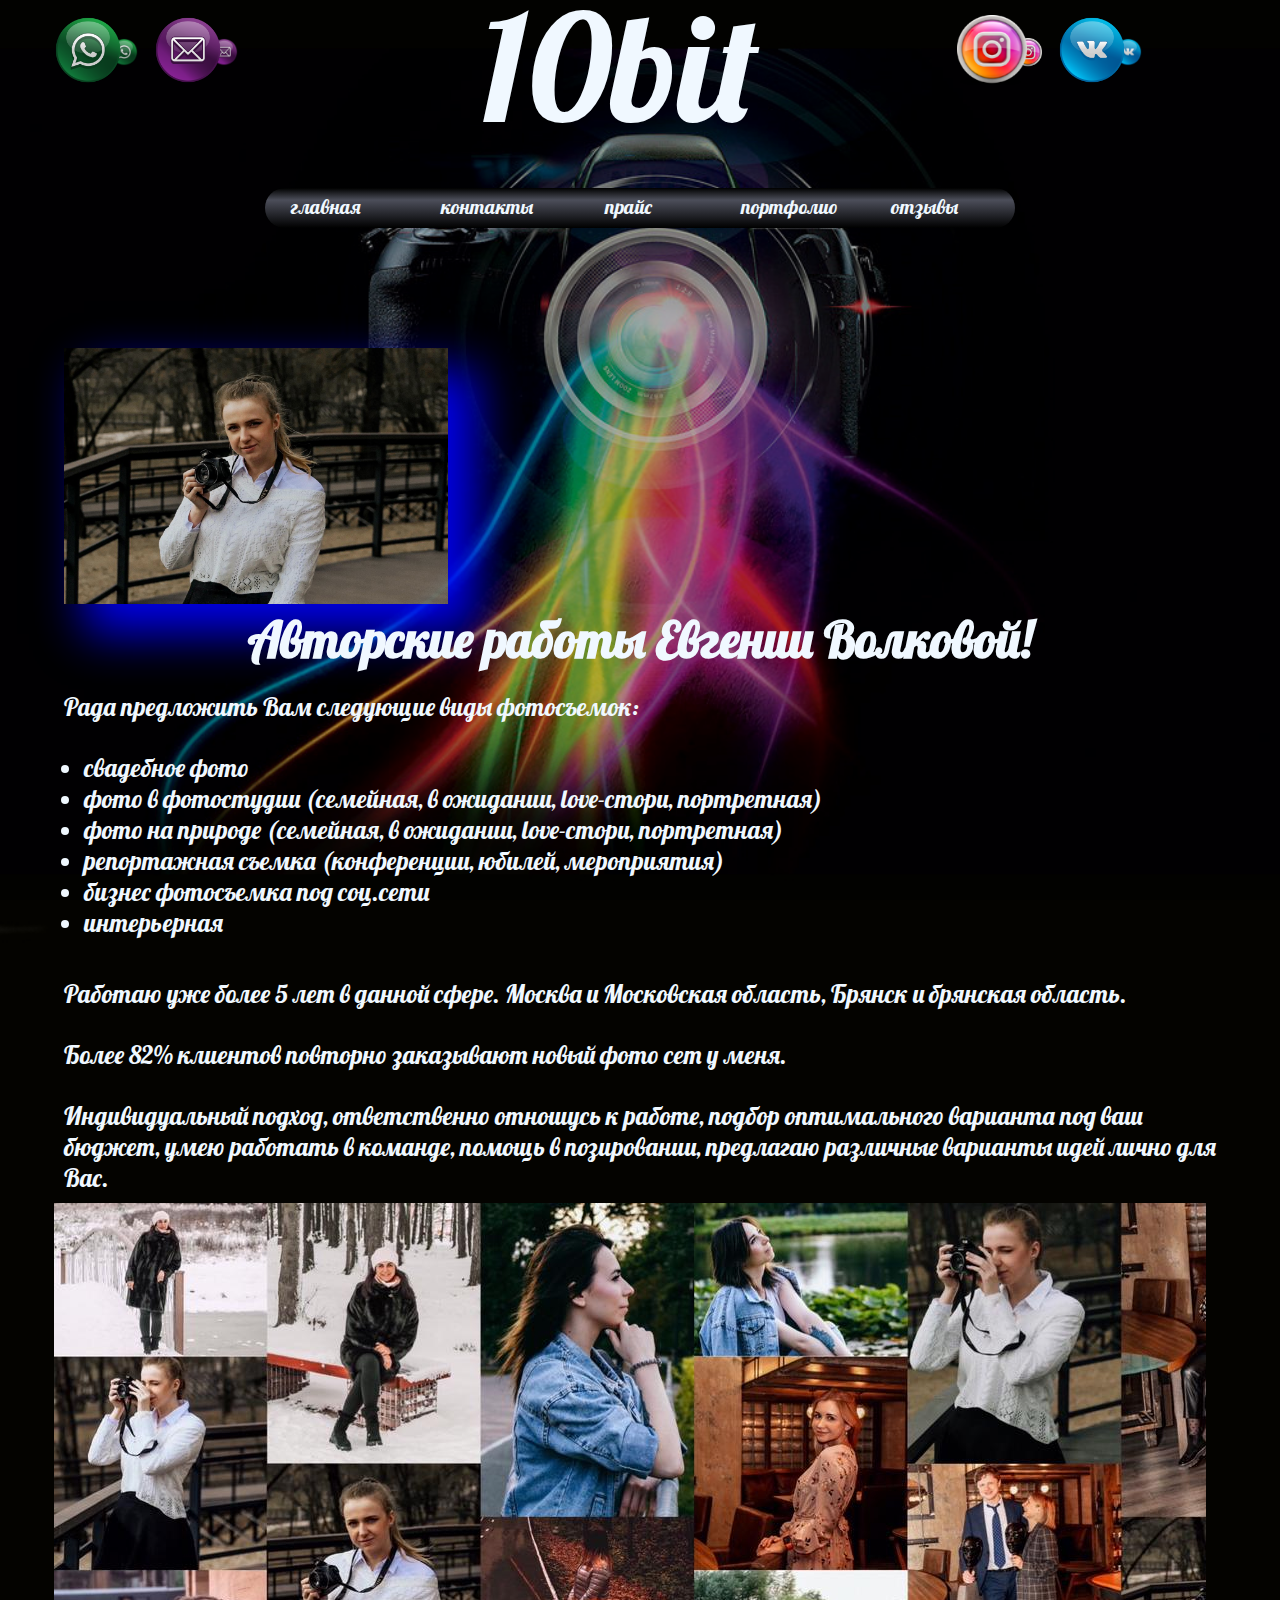
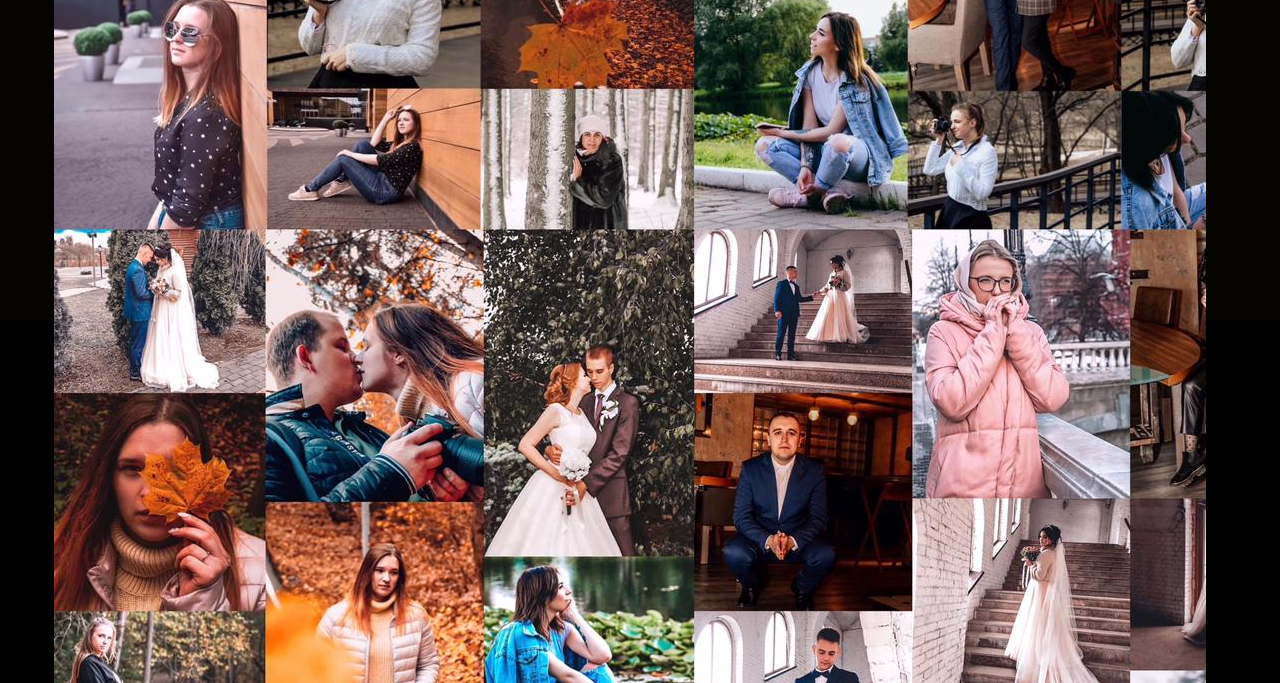
<file: index.html>
<!DOCTYPE html>
<html lang="ru">
<head>
  <title>Студия Евгении Волковой</title>
  <meta charset="utf-8">
  <link rel="stylesheet" type="text/css" href="css/style.css">
   <link rel="stylesheet" type="text/css" href="css/style_tab.css">  
    <link rel="stylesheet" media="all and (orientation:portrait)" href="css/portrait.css">

</head>
<body>
   <header class="header">
     <div class="wal">
   <div class="mes" id="con1"><a href="https://wa.me/79955089203"   title="Буду рада увидеть ваше сообщение в WhatApp"><img src="svg/Whatsapp-Icon_33936.png"/></a></div>
     <div class="mes" id="con2" ><a href="mailto:Eva.evgesha.antonova@mail.ru" ><img src="svg/Email-Icon_33999.png"> </a> </div>
     <div class="mes" id="con3" ><a href="https://www.instagram.com/volkova.ye/" ><img src="svg/instagram_ig_logo_icon_181651.png"> </a> </div>       
      <div class="mes" id="con4" ><a href="https://vk.com/id342023307" ><img src="svg/VK-Icon_33969.png"> </a> </div>       
             
       
       
     </div>
       
       <div class="title">10bit</div>
    <nav class="menu">
       <ul class="menu-list">
        <li class="menu-item"><a href="index.html">главная</a></li>
        <li class="menu-item"><a href="cont.html">контакты</a></li>
        <li class="menu-item"><a href="price.html">прайс</a></li>  
        <li class="menu-item"><a href="foto.html">портфолио</a></li>
        <li class="menu-item"><a href="reviews.html">отзывы</a></li> 
      </ul>
    </nav>
    </header> 
  
  <header class="all" id="shir">
  <div class="foto"><img src="price_img/img_title.jpeg">  </div>
    <div class="priv_all">
    <div class="priv">
      <main>
      <h1>Авторские работы Евгении Волковой!</h1>

      <p>Рада предложить Вам следующие виды фотосъемок:</p>
<ol class="list">
<li>свадебное фото</li>
<li>фото в фотостудии (семейная, в ожидании, love-стори, портретная)</li>
<li>фото на природе (семейная, в ожидании, love-стори, портретная)</li>
<li>репортажная съемка (конференции, юбилей, мероприятия)</li>
<li>бизнес фотосъемка под соц.сети</li>
<li>интерьерная</li>
</ol>
      <p>Работаю уже более 5 лет в данной сфере. Москва и Московская область, Брянск и брянская область.</p>
      <p>Более 82% клиентов повторно заказывают новый фото сет у меня.</p>

      <p>Индивидуальный подход, ответственно отношусь к работе, подбор оптимального варианта под ваш бюджет, умею работать в команде, помощь в позировании, предлагаю различные варианты идей лично для Вас.</p>
      </main>
    </div>
   </div>
<div class="collag">
    </div>
  
  
  
  
  
  
  </header>
    
    
    </body>
</html>
</file>
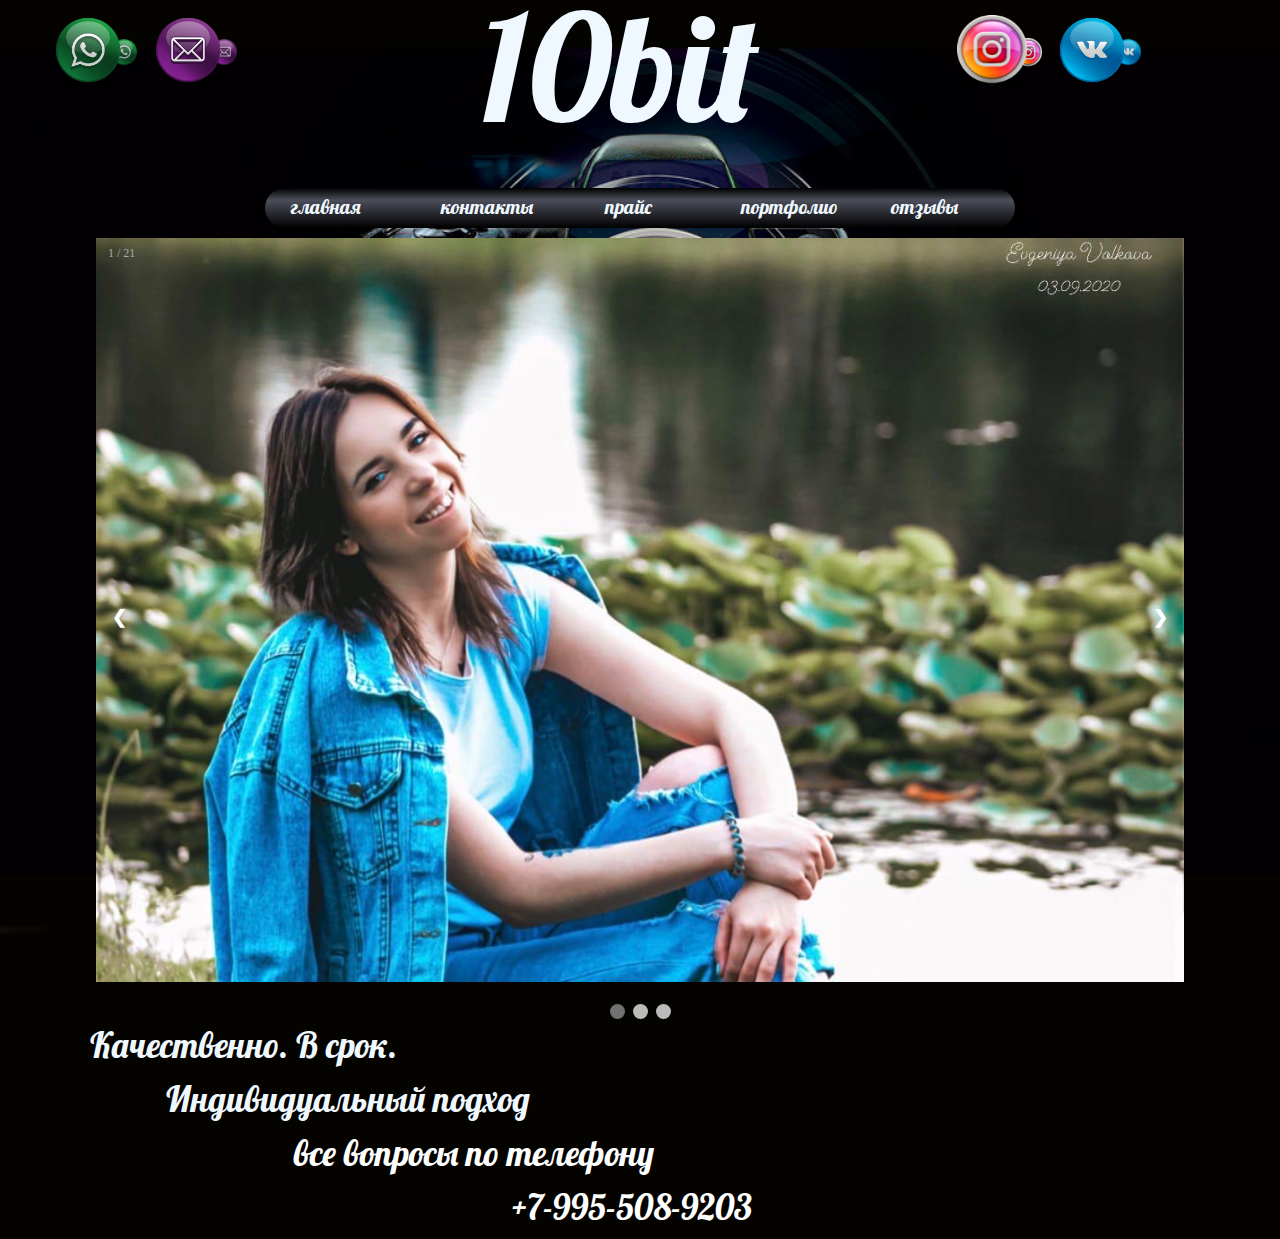
<file: foto.html>
<!DOCTYPE html>
<html lang="ru">
<head>
  <title>Студия Евгении Волковой</title>
  <meta charset="utf-8">
  <link rel="stylesheet" type="text/css" href="css/style.css">
   <link rel="stylesheet" type="text/css" href="css/style_tab.css">  
  
</head>
<body>
   <header class="header">
 <div class="wal">
   <div class="mes" id="con1"><a href="https://wa.me/79955089203"   title="Буду рада увидеть ваше сообщение в WhatApp"><img src="svg/Whatsapp-Icon_33936.png"/></a></div>
     <div class="mes" id="con2" ><a href="mailto:Eva.evgesha.antonova@mail.ru" ><img src="svg/Email-Icon_33999.png"> </a> </div>
     <div class="mes" id="con3" ><a href="https://www.instagram.com/volkova.ye/" ><img src="svg/instagram_ig_logo_icon_181651.png"> </a> </div>       
      <div class="mes" id="con4" ><a href="https://vk.com/id342023307" ><img src="svg/VK-Icon_33969.png"> </a> </div>       
             
       
       
     </div>
       
       <div class="title">10bit</div>
    <nav class="menu">
       <ul class="menu-list">
        <li class="menu-item"><a href="index.html">главная</a></li>
        <li class="menu-item"><a href="cont.html">контакты</a></li>
        <li class="menu-item"><a href="price.html">прайс</a></li>  
        <li class="menu-item"><a href="foto.html">портфолио</a></li>
        <li class="menu-item"><a href="reviews.html">отзывы</a></li>
      </ul>
    </nav>
    </header> 
  




<div class="slideshow-container">

  <!-- Full-width images with number and caption text -->
  <div class="mySlides fade"> <div class="numbertext">1 / 21</div><img src="img/1.jpg" style="width:100%"></div>
  <div class="mySlides fade"> <div class="numbertext">2 / 21</div><img src="img/2.jpg" style="width:100%"></div>
  <div class="mySlides fade"> <div class="numbertext">3 / 21</div><img src="img/3.jpg" style="width:100%"></div>
  <div class="mySlides fade"> <div class="numbertext">4 / 21</div><img src="img/4.jpg" style="width:100%"></div>
  <div class="mySlides fade"> <div class="numbertext">5 / 21</div><img src="img/5.jpg" style="width:100%"></div>
  <div class="mySlides fade"> <div class="numbertext">6 / 21</div><img src="img/6.jpg" style="width:100%"></div>
  <div class="mySlides fade"> <div class="numbertext">7 / 21</div><img src="img/7.jpg" style="width:100%"></div>
  <div class="mySlides fade"> <div class="numbertext">8 / 21</div><img src="img/8.jpg" style="width:100%"></div>
  <div class="mySlides fade"> <div class="numbertext">9 / 21</div><img src="img/22.jpg" style="width:100%"></div>
  <div class="mySlides fade"><div class="numbertext">10 / 21</div><img src="img/23.jpg" style="width:100%"></div>
  <div class="mySlides fade"><div class="numbertext">11 / 21</div><img src="img/26.jpg" style="width:100%"></div>
  <div class="mySlides fade"><div class="numbertext">12 / 21</div><img src="img/12.jpg" style="width:100%"></div>
  <div class="mySlides fade"><div class="numbertext">13 / 21</div><img src="img/29.jpg" style="width:100%"></div>
  <div class="mySlides fade"><div class="numbertext">14 / 21</div><img src="img/14.jpg" style="width:100%"></div>
  <div class="mySlides fade"><div class="numbertext">15 / 21</div><img src="img/30.jpg" style="width:100%"></div>
  <div class="mySlides fade"><div class="numbertext">16 / 21</div><img src="img/16.jpg" style="width:100%"></div>
  <div class="mySlides fade"><div class="numbertext">17 / 21</div><img src="img/17.jpg" style="width:100%"></div>
  <div class="mySlides fade"><div class="numbertext">18 / 21</div><img src="img/18.jpg" style="width:100%"></div>
  <div class="mySlides fade"><div class="numbertext">19 / 21</div><img src="img/19.jpg" style="width:100%"></div>
  <div class="mySlides fade"><div class="numbertext">20 / 21</div><img src="img/33.jpg" style="width:100%"></div>
  <div class="mySlides fade"><div class="numbertext">21 / 21</div><img src="img/21.jpg" style="width:100%"></div>

  <!-- Next and previous buttons -->
  <a class="prev" onclick="plusSlides(-1)">&#10094;</a>
  <a class="next" onclick="plusSlides(1)">&#10095;</a>
</div>
<br>

<!-- The dots/circles -->
<div style="text-align:center">
  <span class="dot" onclick="currentSlide(1)"></span>
  <span class="dot" onclick="currentSlide(2)"></span>
  <span class="dot" onclick="currentSlide(3)"></span>
</div>
    
    <script>
  var slideIndex = 1;
showSlides(slideIndex);

// Next/previous controls
function plusSlides(n) {
  showSlides(slideIndex += n);
}

// Thumbnail image controls
function currentSlide(n) {
  showSlides(slideIndex = n);
}

function showSlides(n) {
  var i;
  var slides = document.getElementsByClassName("mySlides");
  var dots = document.getElementsByClassName("dot");
  if (n > slides.length) {slideIndex = 1}
  if (n < 1) {slideIndex = slides.length}
  for (i = 0; i < slides.length; i++) {
      slides[i].style.display = "none";
  }
  for (i = 0; i < dots.length; i++) {
      dots[i].className = dots[i].className.replace(" active", "");
  }
  slides[slideIndex-1].style.display = "block";
  dots[slideIndex-1].className += " active";
}
  
  
  
  
  </script>
<div class="text_photo">
  <p id="text1">Качественно. В срок.</p><p id="text3"> Индивидуальный подход</p>
  
 <p class="text_tel1"> <a href="tel:+7-995-508-9203"> все вопросы по телефону
   </a></p>
  <p class="text_tel2"> <a href="tel:+7-995-508-9203"> +7-995-508-9203</a></p> 
  
    </div>
  
 
  
  
  
  
    </body>
</html>
</file>
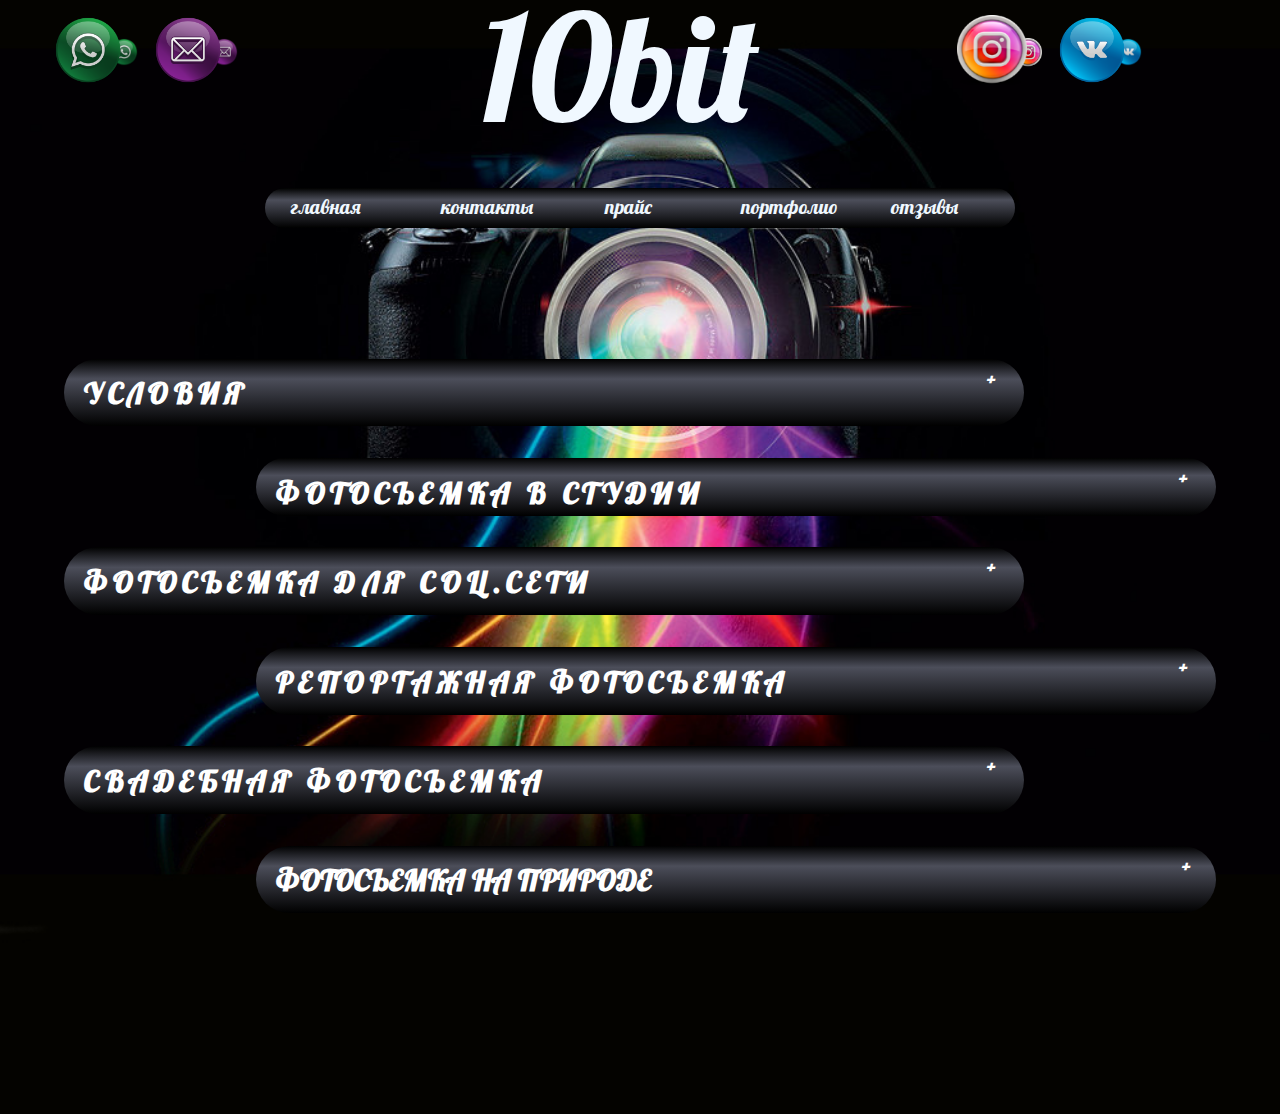
<file: price.html>
<!DOCTYPE html>
<html lang="ru">
<head>
<title>Студия Евгении Волковой</title>
  <meta charset="utf-8">
  <link rel="stylesheet" type="text/css" href="css/style.css">
  <link rel="stylesheet" type="text/css" href="css/style_tab.css">  
</head>
<body>
   <header class="header">
 <div class="wal">
   <div class="mes" id="con1"><a href="https://wa.me/79955089203"   title="Буду рада увидеть ваше сообщение в WhatApp"><img src="svg/Whatsapp-Icon_33936.png"/></a></div>
     <div class="mes" id="con2" ><a href="mailto:Eva.evgesha.antonova@mail.ru" ><img src="svg/Email-Icon_33999.png"> </a> </div>
     <div class="mes" id="con3" ><a href="https://www.instagram.com/volkova.ye/" ><img src="svg/instagram_ig_logo_icon_181651.png"> </a> </div>       
      <div class="mes" id="con4" ><a href="https://vk.com/id342023307" ><img src="svg/VK-Icon_33969.png"> </a> </div>       
             
       
       
     </div>
       
       <div class="title">10bit</div>
    <nav class="menu">
       <ul class="menu-list">
        <li class="menu-item"><a href="index.html">главная</a></li>
        <li class="menu-item"><a href="cont.html">контакты</a></li>
        <li class="menu-item"><a href="price.html">прайс</a></li>  
        <li class="menu-item"><a href="foto.html">портфолио</a></li>
        <li class="menu-item"><a href="reviews.html">отзывы</a></li> 
      </ul>
    </nav>
    </header> 
  
  <!--!!!!!!!!!!!!!!!!!!!!!!!!!!!!!!!!!!!!!!!!!!!!!!!!-->
      <div class="wrapper">
               <div class="half">
                 
               <div class="tab">
           <input id="tab-zero" type="checkbox" name="tabs">
           <label for="tab-zero"><h2><p>условия</p></h2></label>
           <div class="tab-content">
                     
                     
                    
                   <div class="tab">
                   <input id="tab-one0" type="checkbox" name="tabs">
                   <label for="tab-one0"><p>Дата считается забронированной после внесения задатка. В случае отказа клиента от съемки и при переносе съемки задаток не возвращается! Полная оплата (оставшаяся сумма) производится в конце вашей фотосъемки в полном размере! Заказывая у меня съемку, Вы соглашаетесь, что некоторые снимки могут быть использованы мной для размещения в портфолио. Но если Вы против, то просто предупредите меня заранее!</p></label>
                   <div class="tab-content">
                       <div class="opt"><p></p></div>

                     
                     
                   </div>
                   </div>
                     
        
               
                   </div>
                   </div>            
              
          <div class="tab">
           <input id="tab-one" type="checkbox" name="tabs">
           <label for="tab-one"><h2>Фотосъемка в студии</h2></label>
           <div class="tab-content">
                                        <div class="img1">
                   <img src="price_img/stodio1.jpg" >
                   <img src="price_img/studio2.jpg" >
                   <img src="price_img/studio3.jpg" >
                       
                   </div>
                     <ol>
                   <li>Семейная от 2ч. съемки от 1500&#8381;</li>
                   <li>В ожидании 1ч. съемки от 2000&#8381;</li>
                   <li>LoveStory 1ч съемки от 2500&#8381;</li>
                   <li>Портретная 1ч. съемки от 1000&#8381;</li></ol>
                    
                  
                     
              
               
                   </div>
                   </div>
  
                   
                   
                             <div class="tab">
           <input id="tab-two" type="checkbox" name="tabs">
           <label for="tab-two"><h2><p>Фотосъемка для соц.сети</p></h2></label>
           <div class="tab-content">
                                   <div class="img1">
                       <img src="price_img/indiv1.jpg">
                       <img src="price_img/indiv2.jpg">
                       <img src="price_img/indiv3.jpg">
                     
                   </div>    
                                         <ol><li>Бизнес портрет в студии 1час от 2500&#8381;</li><li>Фотосъемка целый день 10.000&#8381;</li></ol>
                    
    
                     
           
               
                   </div>
                   </div>
                   
      
                                               <div class="tab">
           <input id="tab-three" type="checkbox" name="tabs">
           <label for="tab-three"><h2><p>Репортажная фотосъемка </p></h2></label>
           <div class="tab-content">
                <div class="img1" id="sv">
                     <img src="price_img/sport1.jpg">
                     <img src="price_img/sport2.jpg">
                     <img src="price_img/sport3.jpg">
               </div>
                <ol>
                <li>Юбилей от 2часов съемки от 3000&#8381;</li>
                <li>Мероприятия 1час съемки от 1500&#8381;</li>
                </ol>
            
                 </div>   
                 </div>                          
            <div class="tab">
           <input id="tab-four" type="checkbox" name="tabs">
           <label for="tab-four"><h2><p>Свадебная фотосъемка</p></h2></label>
           <div class="tab-content">
                     <div class="img1"> 
                       <img src="price_img/svad1.jpg">
                       <img src="price_img/svad2alt.jpg">
                       <img src="price_img/svat3.jpg">
               </div>
                          
                   
                       <p>от 3 часов съемки, фото в обработке (20 - 30шт.) без обработке (100 - 200шт)</p><p>Пакет №1 (загс-прогулка) 5000&#8381;</p>
                   
                   
                       <p>с утра и до 18:00,сфото в обработке (30-60шт.) без обработке (200шт-450шт)</p><p>Пакет №2 (сборы-загс-прогулка-кафе до первого танца) 10.000&#8381;</p><p>Дополнительно : Скидка на LoveStory 10% при заказе пакетов №2 или №3. Съемка не менее чем за месяц до торжества!</p>
                  
                       
                       
                     
                   
                       <p>с утра и до 23:00, фото в обработке (60-90шт) без обработки (450шт - 700шт)</p><p>Пакет №3 - (До салюта) 18.000&#8381;</p><p>Дополнительно : Скидка на LoveStory 10% при заказе пакетов №2 или №3. Съемка не менее чем за месяц до торжества!</p>
                  
                       
                   
                
                  
                     
                </div>
                   </div>
                   </div>   
                             
                     
           <div class="tab">
           <input id="tab-five" type="checkbox" name="tabs">
           <label for="tab-five"><h2><p>Фотосъемка на природе</p></h2></label>
           <div class="tab-content" id="foot">
                               <div class="img1">
                       <img src="price_img/ban1.jpg">
                       <img src="price_img/ban2.jpg">
                       <img src="price_img/ban3.jpg">
                   
                   </div> 
                         <ol>
                   <li>Семейная от 2часа съемки от 2500&#8381;</li>
                     <li>В ожидании 1час съемки от 1500&#8381;</li>
                     <li>LoveStory 1час съемки от 2000&#8381;</li>
                     <li>Портретная 1час съемки от 1500&#8381;</li>
                     </ol>
                    
        
                   </div>
                   </div>   
                           
                     
          
                     
                     
                    
  
                   
                     
                  </div>
                   
                     
             
                     
              
    
    
    
    
    
    
    
    
    
    
    
    
    
    
    
    
    
    
    
    
    
    
    
    
    
    
    
    
    
    
    
    
    
    
    

  
  
  
    
    </body>
</html>
</file>
<file: css/style.css>
*{
  box-sizing: border-box;
  margin: 0;
  padding: 0;
}

@font-face {
  font-family: "Lobster-Regular";
  src: url(../svg/Lobster-Regular.ttf);
  font-weight: 400;
  font-style: normal;
}

body{    
  background-image: url(../img/fon2.jpeg);
  background-repeat: no-repeat;
  background-color: black;
  background-size: 100%;   
}

.header{
  height: 10vw;
  display: block;
}

.wa{
  display: block;
  position: absolute;
  padding: 25px;
  z-index: 3;
 
}
.wal{
  display: flex;
  width: 30vw;
  position: fixed;
  z-index: 13;
  margin-left: 3vw;
    

}
.mes img{
  width: 70px;
  height: 70px;
margin: 15px
}


.wa_cont{
  display: block;
  position: absolute;
  padding: 25px;
  z-index: 3;
  transform: translate(-50%);
  margin-left: 50%;    
}

.wa a, .wa_cont a{
  display: block;
  text-decoration: none;
  color: black;
  font-family: "Lobster-Regular";
  margin-top: 30px;
  padding: 10px;
  border: 2px solid #000;
  border-radius: 20px;
  position: relative;
  z-index: 5;
}

.wa_cont a{
  margin-left: auto;
  margin-right: auto;
  width: 350px;
  padding-top: 20px;
}

.wa a:hover, .wa_cont a:hover{
  color: #6897f9;
  transition: 1s;
  background: -webkit-linear-gradient(top, #000000 0%, #4c4e5a 30%, #000000 100%);
  background:    -moz-linear-gradient(top, #000000 0%, #4c4e5a 30%, #000000 100%);
  background:      -o-linear-gradient(top, #000000 0%, #4c4e5a 30%, #000000 100%);
  background:     -ms-linear-gradient(top, #000000 0%, #4c4e5a 30%, #000000 100%);
  background:         linear-gradient(top, #000000 0%, #4c4e5a 30%, #000000 100%);

  border-radius: 20px;
  opacity: 0.5;
}


.title{
  font-size: 150px;
  color: aliceblue;
  font-family: "Lobster-Regular";
  width: 25vw;
  align-items: center;
  margin: 0 auto;
  transform: translate(0, -15%);
  position: relative;
  z-index: 5;
}

.menu{
  display: flex;
  width: 100%;
  margin: 0 auto;
  justify-content: flex-end;  
}

.menu-list{
  position: relative;
  z-index: 99;
  display: flex;
  margin:  0 auto;
}

.menu-item{
  display: block;
  width: 150px;
  height: 40px;
  color: aliceblue;
  font-size: 20px;
  text-decoration: none;
  list-style-type: none; 
  padding-left: 2vw;
  padding-right: 2vw;
  padding-top: 6px;
  font-family: "Lobster-Regular"; 
  background: -webkit-linear-gradient(top, #000000 0%, #4c4e5a 30%, #000000 100%);
  background:    -moz-linear-gradient(top, #000000 0%, #4c4e5a 30%, #000000 100%);
  background:      -o-linear-gradient(top, #000000 0%, #4c4e5a 30%, #000000 100%);
  background:     -ms-linear-gradient(top, #000000 0%, #4c4e5a 30%, #000000 100%);
  background:         linear-gradient(top, #000000 0%, #4c4e5a 30%, #000000 100%); 
}

.menu-item:nth-child(1){
  border-top-left-radius: 20px;
  border-bottom-left-radius: 20px;
}
.menu-item:last-child{
  border-top-right-radius: 20px;
  border-bottom-right-radius: 20px;
}

.menu-item:nth-child(3){
  padding-left: 40px;
}

.menu-item a{
  text-decoration: none;
  color: aliceblue;
}
.menu-item a:hover{
  display: block;
  color: #6897f9;
  transition: 0.5s;
  transform: scale(1.1,1.1);
    
}
main p{
  margin-top: 20px;
}
.list {
  list-style-type: disc;
  padding: 20px
}

.photo{
  display: flex;
  flex-wrap: wrap;
  margin-top: 90px;
  width: 75vw;
  margin: 0 auto;
  margin-top: 190px
}
.photo-item{
  width: 19vw;
  min-width: 200px;
  height: 15vw;
  min-height: 150px;
  background-color: blue;
  margin: 15px;
  margin-right: -110px;
  margin-bottom: 50px;
}





.photo-item:hover{
  transform: scale(2.1);
  transition: 2s;
  border: 2px solid blue;
}

.price-all{
  margin-top: 70px;
  width: 80vw;
  margin: 0 auto;
}
.price{
  color: aliceblue;
  margin-top: 30px;
  margin-left: 50px;
  font-family: "Lobster-Regular"; 
  width: 50vw;
  background: -webkit-linear-gradient(top, #000000 0%, #4c4e5a 30%, #000000 100%);
  background:    -moz-linear-gradient(top, #000000 0%, #4c4e5a 30%, #000000 100%);
  background:      -o-linear-gradient(top, #000000 0%, #4c4e5a 30%, #000000 100%);
  background:     -ms-linear-gradient(top, #000000 0%, #4c4e5a 30%, #000000 100%);
  background:         linear-gradient(top, #000000 0%, #4c4e5a 30%, #000000 100%); 
  padding: 10px;
  border-radius: 20px;
}
.price:first-child{
  margin-top: 120px
}
.price:nth-child(even){
  margin-left: auto;
}
.price-title{
  text-transform: uppercase;
  font-weight: 500;
}

.price:hover{
  color: #6897f9;
  transform: scale(1,1.1);
  transition: 1.5s;
}
.block{
  height: 150px;
}
#cont1{
 background-image: url(../svg/Whatsapp-Icon_33936.png);
  background-repeat: no-repeat;
  background-size: 13%;
  background-position: right
}
#cont2{
  background-image: url(../svg/Email-Icon_33999.png);
  background-repeat: no-repeat;
  background-size: 13%;
  background-position: right 
}
#cont3{

  background-image: url(../svg/phone_14743.png);
  background-repeat: no-repeat;
  background-size: 13%;
  background-position: right 
}
#cont4{

  background-image: url(../svg/sms-icon.png);
  background-repeat: no-repeat;
  background-size: 13%;
  background-position: right 
}
#cont5{

  background-image: url(../svg/VK-Icon_33969.png);
  background-repeat: no-repeat;
  background-size: 13%;
  background-position: right 
}
#cont6{

  background-image: url(../svg/instagram_ig_logo_icon_181651.png);
  background-repeat: no-repeat;
  background-size: 13%;
  background-position: right 
}
#cont7{

  background-image: url(../svg/Content.png);
  background-repeat: no-repeat;
  background-size: 13%;
  background-position: right 
}

#con1{
 background-image: url(../svg/Whatsapp-Icon_33936.png);
  background-repeat: no-repeat;
  background-size: 28%;
  background-position: right
}
#con2{
  background-image: url(../svg/Email-Icon_33999.png);
  background-repeat: no-repeat;
  background-size: 28%;
  background-position: right 
}
#con3{
  background-image: url(../svg/instagram_ig_logo_icon_181651.png);
  background-repeat: no-repeat;
  background-size: 28%;
  background-position: right;
  margin-left: 55vw
}

#con4{
  background-image: url(../svg/VK-Icon_33969.png);
  background-repeat: no-repeat;
  background-size: 28%;
  background-position: right 
}
.otv {
  color: mediumvioletred;
  border-top: 2px solid blue;
  padding-top: 10px;
  margin-top: 10px;
  
}

h1 {
  text-align: center;
}

.half {
  font-family: "Lobster-Regular"; 
  width: 95%;
margin-left: 5vw;
  
    margin-top: 200px;
    letter-spacing: 5px;
}

/* Acordeon styles */
.tab {
  padding-top: 5px;
  margin-bottom: 1px;
  width: 75vw;
  color: #fff;
  overflow: hidden;
    font-family: "Lobster-Regular"; 
 
 
}
.tab:nth-child(even) {
margin-left: auto;
 margin-right: 5vw;
}

.tab input {
  position: absolute;
  opacity: 0;
    
}
.tab li{
padding-top: 10px;
padding-bottom: 5px;
  padding-left: 20px;
}

p {
  padding-top: 0px;
  padding-bottom: 10px;
}

.tab label {
  
  border-radius: 35px;
  position: relative;
  display: block;
  padding: 0 0 0 1em;
 background: -webkit-linear-gradient(top, #000000 0%, #4c4e5a 30%, #000000 100%);
  background:    -moz-linear-gradient(top, #000000 0%, #4c4e5a 30%, #000000 100%);
  background:      -o-linear-gradient(top, #000000 0%, #4c4e5a 30%, #000000 100%);
  background:     -ms-linear-gradient(top, #000000 0%, #4c4e5a 30%, #000000 100%);
  background:         linear-gradient(top, #000000 0%, #4c4e5a 30%, #000000 100%); 
  font-weight: bold;
  line-height: 1.5;
  cursor: pointer;
  font-size: 20px;
  text-transform: uppercase;
  padding-top: 1vw;
    margin-top: 2vw;
transition: 1s
}

.blue label {
 
}

.tab-content {
  border-radius: 15px;
  margin: 0 auto;
  max-height: 0;
  overflow: hidden;
  color: black;
  text-transform: lowercase;
  -webkit-transition: max-height 1.35s;
  -o-transition: max-height 1.35s;
  transition: max-height 1.35s;
  font-size: 20px;
  transition: 1s;
  background: rgba(256, 256, 256, .2);
    position: relative;
    font-family: "Lobster-Regular"; 
}



.tab-content label{
  background: -webkit-linear-gradient(top, #000000 0%, #ce68f9 30%, #000000 100%);
  background:    -moz-linear-gradient(top, #000000 0%, #ce68f9 30%, #000000 100%);
  background:      -o-linear-gradient(top, #000000 0%, #ce68f9 30%, #000000 100%);
  background:     -ms-linear-gradient(top, #000000 0%, #ce68f9 30%, #000000 100%);
  background:         linear-gradient(top, #000000 0%, #ce68f9 30%, #000000 100%); 
}


.blue .tab-content {
  background: -webkit-linear-gradient(top, #000000 0%, red 30%, #000000 100%);
  background:    -moz-linear-gradient(top, #000000 0%, red 30%, #000000 100%);
  background:      -o-linear-gradient(top, #000000 0%, red 30%, #000000 100%);
  background:     -ms-linear-gradient(top, #000000 0%, red 30%, #000000 100%);
  background:         linear-gradient(top, #000000 0%, red 30%, #000000 100%); 
}

.tab-content p {
  margin: 1em;
}

/* длина выклыдки 2го уровня */
.tab input:checked ~ .tab-content {
  max-height: 2000vh;
}


/* иконка */
.tab label::after {
  position: absolute;
  right: 0;
  top: 0;
  display: block;
  width: 3em;
  height: 3em;
  line-height: 2.0;
  text-align: center;
  -webkit-transition: all .35s;
  -o-transition: all .35s;
  transition: all .35s;
  
}

.tab:hover {
  color: #6897f9;
}

.tab input[type=checkbox] + label::after {
  content: "+";
}

.tab input[type=radio] + label::after {
  content: "\25BC";
}

.tab input[type=checkbox]:checked + label::after {
  transform: rotate(315deg);
  
}

.tab input[type=radio]:checked + label::after {
  transform: rotateX(180deg);
}

.wrapper {
  margin-top: 50px;
}

a {
  text-decoration: none;
  color: #fff;
  
}
.img1 img{
  width: calc(20vw - 30px);
  height: 15vw;
  margin-left: 3vw;
  margin-right: 3vw;
}

.all{
  display: flex;
  justify-content: space-between
}
.foto img{
  width: 30vw;
  margin-top: 220px;
  position: relative;
  z-index: 5;
  transform: translate(5vw);
  box-shadow: 25px 25px 45px 5px blue;
  opacity: 0.9;
}
.mess{
    background-color: rgba(256, 256, 256, 0.5);
    border-radius: 40px;
    
}
.mess:hover{
    width: 50vw
}

.text{
  
}
.all{
  display: block;
}
.priv_all{
  display: block;
  font-family: "Lobster-Regular";
  font-weight: 400;
  font-size: 25px;
  width: 90vw;
  color: aliceblue;
  position: relative;
  z-index: 6;
  margin: 0 auto
}
.priv{margin-top: 0px;}

.all::before{
  background: rgba(0, 0, 0, 0.3);
  position: absolute;
  content: "";
  z-index: 2;
  width: 100%;
  height: 100%;
  top: 0;
}



* {box-sizing:border-box}

/* Slideshow container */
.slideshow-container {
  width: 85%;
height: 70%;
  position: relative;
  margin: auto;
  margin-top: 110px
}
@media(min-width: 1000px) and (max-width: 1100px){
  .slideshow-container {
      margin-top: 130px
  }
}
@media(min-width: 750px) and (max-width: 999px){
  .slideshow-container {
      margin-top: 170px
  }
}
@media(min-width: 0px) and (max-width: 749px){
  .slideshow-container {
      margin-top: 190px
  }
}
/* Hide the images by default */
.mySlides {
   
}

/* Next & previous buttons */
.prev, .next {
  cursor: pointer;
  position: absolute;
  top: 50%;
  width: auto;
  margin-top: -22px;
  padding: 16px;
  color: white;
  font-weight: bold;
  font-size: 18px;
  transition: 0.6s ease;
  border-radius: 0 3px 3px 0;
}

/* Position the "next button" to the right */
.next {
  right: 0;
  border-radius: 3px 0 0 3px;
}

/* On hover, add a black background color with a little bit see-through */
.prev:hover, .next:hover {
  background-color: rgba(0,0,0,0.8);
}

/* Caption text */
.text {
  color: #f2f2f2;
  font-size: 15px;
  padding: 8px 12px;
  position: absolute;
  bottom: 8px;
  width: 100%;
  text-align: center;
}

/* Number text (1/3 etc) */
.numbertext {
  color: #aaa;
  font-size: 12px;
  padding: 8px 12px;
  position: absolute;
  top: 0;
}

/* The dots/bullets/indicators */
.dot {
  cursor: pointer;
  height: 15px;
  width: 15px;
  margin: 0 2px;
  background-color: #bbb;
  border-radius: 50%;
  display: inline-block;
  transition: background-color 0.6s ease;
}

.active, .dot:hover {
  background-color: #717171;
}

/* Fading animation */
.fade {
  -webkit-animation-name: fade;
  -webkit-animation-duration: 1.5s;
  animation-name: fade;
  animation-duration: 1.5s;
}

@-webkit-keyframes fade {
  from {opacity: .4}
  to {opacity: 1}
}

@keyframes fade {
  from {opacity: .4}
  to {opacity: 1}
}
.rating-area {
	overflow: hidden;
	width: 265px;
	margin: 0 auto;
  margin-top: 100px;
}
.rating-area:not(:checked) > input {
	display: none;
}
.rating-area:not(:checked) > label {
	float: right;
	width: 42px;
	padding: 0;
	cursor: pointer;
	font-size: 32px;
	line-height: 32px;
	color: lightgrey;
	text-shadow: 1px 1px #bbb;
    margin-top: 5vw;
}
.rating-area:not(:checked) > label:before {
	content: '★';
    
}
.rating-area > input:checked ~ label {
	color: gold;
	text-shadow: 1px 1px #c60;
}
.rating-area:not(:checked) > label:hover,
.rating-area:not(:checked) > label:hover ~ label {
	color: gold;
}
.rating-area > input:checked + label:hover,
.rating-area > input:checked + label:hover ~ label,
.rating-area > input:checked ~ label:hover,
.rating-area > input:checked ~ label:hover ~ label,
.rating-area > label:hover ~ input:checked ~ label {
	color: gold;
	text-shadow: 1px 1px goldenrod;
}
.rate-area > label:active {
	position: relative;
}
.form{
  display: flex;
width: 500px;
  margin-top: 10px;
  margin-left: auto;
  margin-right: auto;
    padding-left: 2vw;
}
.none-input{
   width: 33vw;
}
.form-textarea{
  width: 33vw;
  margin-left: auto;
  margin-right: auto;
  margin-top: 20px;
  margin-bottom: 20px;
}

.text-input-tel{
  margin-bottom: 20px;
  width: 33vw;
}
.text-input-name{
    margin-bottom: 20px;
  width: 33vw;
}
.form p{
  margin-top: 20px;
  color: aliceblue;
  font-size: 20px;
  font-family: "Lobster-Regular";
}
@media(min-width: 1100px) and (max-width: 1300px){
  .form{
    
  }
  .none-input{
    width: 47vw;
  }
  .form-textarea{
    width: 47vw;
  }
  .text-input-tel{
    width: 47vw;
  }
  .text-input-name{
    width: 47vw;
  }
}

@media(min-width: 1000px) and (max-width: 1099px){
  .form{ width: 70%; }
  .none-input{ width: 70vw;}
  .form-textarea{ width: 70vw;}
  .text-input-tel{ width: 70vw;}
  .text-input-name{ width: 70vw;}  
}
@media(min-width: 800px) and (max-width: 999px){
.form{ width: 85%; }
  .none-input{ width: 85vw;}
  .form-textarea{ width: 85vw;}
  .text-input-tel{ width: 85vw;}
  .text-input-name{ width: 85vw;}  
}

@media(min-width: 600px) and (max-width: 799px){
.form{ width: 88%; }
  .none-input{ width: 88vw;}
  .form-textarea{ width: 88vw;}
  .text-input-tel{ width: 88vw;}
  .text-input-name{ width: 88vw;} 
}
@media(min-width: 320px) and (max-width: 599px){
  .form{ }
  .none-input{ width: 90vw;}
  .form-textarea{ width: 90vw;}
  .text-input-tel{ width: 90vw;}
  .text-input-name{ width: 90vw;}  
}
.text_photo{
  color: aliceblue;
  font-size: 35px;
 font-family: "Lobster-Regular";
padding-left: 5vw
}
#text1{
  padding-left: 2vw;
}

#text3{
  padding-left: 8vw;
}
.text_tel1{
  padding-left: 18vw;
}
.text_tel2{
  padding-left: 35vw;
}
.text_tel1 a:hover{
  color: blue;
  transition: 1s
}


.text_tel2 a:hover{
  color: blue;
  transition: 1s
}
.popap{
 width: 100%;
  height: 100%;
}
.popap_sh{
   position: absolute;
  width: 100%;
  height: 100%;
  background-color: black;
  opacity: 0.5;
  z-index: 8;
}

.popap_area{
  font-family: "Lobster-Regular";
  position: absolute;
  display: block;
  margin-top: 50px;
  width: 100%;
  height: 87%;
  background-color: black;
  padding-left: 50px;
  padding-top: 50px;
  z-index: 15;
  opacity: 0.7;

  border: 3px solid grey;
  border-radius: 40px
}
.popap_block{
position: absolute;
  width: 81%;
  height: 80%;
  margin-left: 9.5%;
  z-index: 10;
}
.graf{
  font-family: "Lobster-Regular";
  font-size: 40px;
  color: aliceblue;
  padding-bottom: 53px;
  
}
.graf:nth-child(1){
  margin-top: -25px;
}


/*Затемнение дисплея*/
.overlay {
    background-color: rgba(1, 0, 0, 0.77);
    right: 0;
    left: 0;
    position: fixed; 
    top: 0;
    bottom: 0;
    z-index: 11;
    display: none;
}
/*Слой становится видимым*/
.overlay:target {
    display: block;
}
/*Растягиваю картинку на всю ширину попапа*/
.window img { 
   width: 100%;
}
/*Характеристики самого окна, которое появляется после клика на кнопке*/
.window {
    left: 50%;
    z-index: 12;
    margin: 0;
    position: fixed;
    padding: 15px;
    border: 1px solid #383738;
    background: #fefeff;
    border-radius: 15px;
    box-shadow: 0 13px 21px rgba(0,1,0,.19),0 21px 63px rgba(0,1,0,.31);
    transform: translate(-50%, -450%);
    transition: transform 0.6s ease-out;
}
/*Появление модального окошка с верхнего края экрана*/
.overlay:target+.window {
    transform: translate(-50%, 0);
    top: 17%;
}
/*Внешний вид кнопки «Закрыть»*/
.close {
    top: -11px;
    right: -11px;
    width: 23px;
    height: 23px;
    position: absolute;
    padding: 0;
    border: 2px solid #ccd;
    border-radius: 15px;
    background-color: rgba(61, 61, 61, 0.81);
    box-shadow: 0 0 12px #010;
    text-align: center;
    text-decoration: none;
    font: 18px sans-serif;
    font-weight: bold;
    transition: all ease .9s;
}
.close:before {
    color: rgba(254, 254, 254, 0.89);
    content: "X";
    text-shadow: 0 1px 3px #010;
    font-size: 14px;
}
/*Изменение характеристик при наведении на область */
.close:hover {
    background-color: rgba(253, 21, 0, 0.83);
    transform: rotate(360deg);    
}
/*Оформление главной кнопки*/
#button {
margin-left: 9.5vw;


background-color: #4c4e5a;
  opacity: 0.5;
box-shadow: 0 3px 10px #010;

text-decoration: none;
background: #eee; 
padding: 6px 17px; 
position: absolute;
margin-top: 720px;
border-radius: 40px;
font-weight: bold;
line-height: 1.5;
cursor: pointer;
font-size: 30px;
width: 80vw;
height: 80px;
    padding: 10px;
  border: 2px solid #000;
 font-family: "Lobster-Regular";
  color: black;
}

#button:hover{
  color: #6897f9;
  transition: 1.5s;
  background: -webkit-linear-gradient(top, #000000 0%, #4c4e5a 30%, #000000 100%);
  background:    -moz-linear-gradient(top, #000000 0%, #4c4e5a 30%, #000000 100%);
  background:      -o-linear-gradient(top, #000000 0%, #4c4e5a 30%, #000000 100%);
  background:     -ms-linear-gradient(top, #000000 0%, #4c4e5a 30%, #000000 100%);
  background:         linear-gradient(top, #000000 0%, #4c4e5a 30%, #000000 100%);

  border-radius: 20px;
  opacity: 0.9;
}
.window img{
  height: 80vh;
  min-width: 500px;
}
.collag{
background-image: url(../price_img/collag.jpeg);
width: 90vw;
height: 120vh;
position: absolute;
z-index: 15;
  margin-left: 6vh;
  background-repeat: no-repeat;
    
}
@media(min-width: 320px) and (max-width: 1100px){
  
  .collag{
background-image: url(../price_img/collag.jpeg);

position: absolute;
z-index: 10;
margin-left: 2vw;

    
}
  
  
  
  
  
}

#foot {
    margin-bottom: 200px;
}
</file>
<file: css/style_tab.css>
@media(min-width: 1170px) and (max-width: 1465px){.photo{width: 63vw;margin-top: 350px}}
@media(min-width: 300px) and (max-width: 1169px){.photo-item{width: 70vw;height: 45vw;}
.photo-item:first-child{margin-top: 0}
.photo-item:hover{transform: scale(1.15); position: relative;z-index: 15;border: 0px solid blue;}
.photo-item:nth-child(5n + 2){margin-top: -200px}
.photo-item:nth-child(5n + 3){margin-top: -200px}
.photo-item:nth-child(5n + 4){margin-top: -200px}
.photo-item:nth-child(5n + 5){margin-top: -200px}
.photo-item:nth-child(5n + 1){padding-left:0}
.photo-item{margin-top: -200px; border: 2px solid black}
.photo-item:nth-child(2n + 2){margin-left: 7vw}
.photo-item:nth-child(2n + 1){margin-left: -7vw}
.photo-item:nth-child:hover(2n + 2){transform: translate(20vw)}
.photo-item:nth-child:hover(2n + 1){margin-left: -7vw}
 }

@media(min-width: 768px) and (max-width: 1169px){.price-all{margin-top: 200px;}}
@media(min-width: 0px) and (max-width: 767px){.price-all{margin-top: 250px;}}
@media(min-width: 300px) and (max-width: 1169px){.price{margin: 0 auto;width: 80vw;padding: 10px, 25px;margin-top: 35px;}}

@media(min-width: 0px) and (max-width: 1000px){body p{font-size: 32px
  
  }}
@media(min-width: 1100px) and (max-width: 2000px){
  .wa_cont a{width: 50vw;height: 80px; border-radius: 40px; font-size: 35px}
  .mess{border-radius: 40px; }
  #button{width: 50vw;height: 80px; border-radius: 40px; font-size: 35px; margin-left: 25vw}
}


@media(min-width:0px) and (max-width: 1000px){
  .menu-item{    width: 18vw; padding-top: 15px;font-size: 3vw;height: 8vw;padding: 2vw;position: relative; z-index: 10}
   
    
  .menu-item:first-child{
   border-bottom-left-radius: 40px; 
     border-top-left-radius: 40px;
    padding-left: 20px;
  }
    .menu-item:last-child{
   border-bottom-right-radius: 40px; 
     border-top-right-radius: 40px;     
  }
}


@media(min-width: 1001px) and (max-width: 1169px){.img1 img{width: calc(25vw - 40px);height: calc(20vw - 20px)}
  .img1 img:nth-child(4){display: none}}
@media(min-width: 0px) and (max-width: 1000px){
  .img1 img{width: calc(60vw - 40px);height: calc(40vw - 20px)}
  .all{ display: block }
  .foto img{ width: 90vw; min-width: 400px;min-height: 300px; transform: translate(3vw, 0);}
  .priv_all{
    color: aliceblue;
    width: 90vw;

    position: relative;
    z-index: 6;
    margin-top: 0px
  }
  .priv{
    margin-left: 3vw;

  }
  .priv2{
    margin-left: 3vw;
  }
  
}
    
    
    @media(min-width: 900px) and (max-width: 1099px){
  .wa_cont a{width: 60vw;height: 80px; border-radius: 40px; font-size: 35px}
  .mess{border-radius: 40px; font-size: 25px;}
  #button{width: 60vw;height: 80px; border-radius: 40px; font-size: 35px; margin-left: 20vw;
      font-size: 35px;
      }
}

    @media(min-width: 320px) and (max-width: 899px){
  .wa_cont a{width: 80vw;height: 80px; border-radius: 40px; font-size: 35px}
  .mess{border-radius: 40px; font-size: 25px;}
  #button{width: 80vw;height: 80px; border-radius: 40px; font-size: 35px; margin-left: 10vw;
      font-size: 35px;
      }
}
@media(screen) and (orientation:portrait){
  .window img {
    width: 80vw;
  }
}

@media(min-width: 0px) and (max-width: 1100px){
    .tab li{
        font-size: 35px;
    }
}
</file>
<file: css/portrait.css>
@media(screen) and (orientation:portrait){
    .all{
        position: relative;
    }
    .foto{
        position: absolute;
        z-index: 5;
        width: 30vw;
    }   
  .form{ }
  .none-input{ width: 95vw;}
  .form-textarea{ width: 95vw;}
  .text-input-tel{ width: 95vw;}
  .text-input-name{ width: 95vw;}  
}
    
}
</file>
